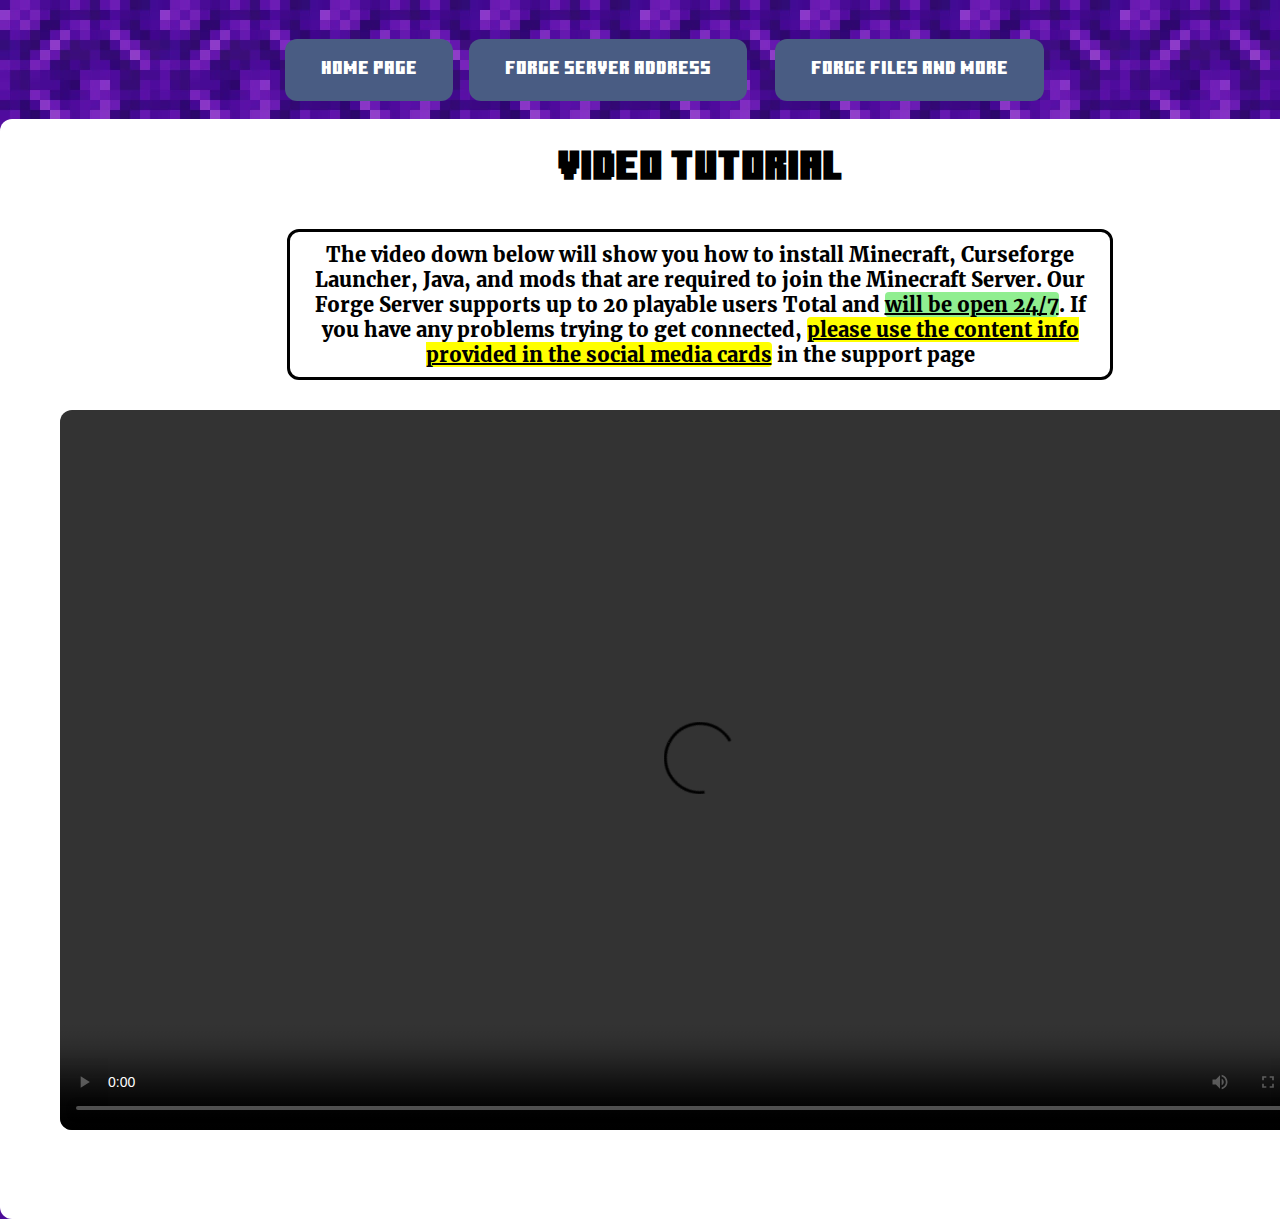
<file: assets/pages/Forge-Description.html>
<!DOCTYPE html>
<html lang="en">

<head>
    <meta charset="UTF-8">
    <meta http-equiv="X-UA-Compatible" content="IE=edge">
    <meta name="viewport" content="width=device-width, initial-scale=1.0">
    <title>Learning Forge and Tutorial</title>
    <link rel="stylesheet" href="../styles/Forge-Description.css">
</head>

<body>

    <div class="menu-content">
        <a class="menu-a-1" href="/index.html">Home Page</a>
        <a class="menu-a-2" href="">Forge Server Address</a>
        <a class="menu-a-3" href="../pages/Forge-Files.html">Forge Files and more</a>
    </div>

    <div class="main-body-content">
        <h1 class="Tutorial-Title">Video Tutorial</h1>

        <p class="Tutorial-Video-P">The video down below will show you how to install Minecraft, Curseforge Launcher,
            Java, and mods that are required to join the Minecraft Server. Our Forge Server supports up to 20 playable
            users Total and <span class="SP-1">will be open 24/7</span>. If you have any problems trying to get
            connected, <span class="SP-2">please use the content
                info provided in the social media cards</span> in the support page</p>
        <div class="Video-Container">
            <video style="border-radius: 12px;" class="Forge-Tutorial-V" autoplay width="1280" height="720" controls>
                <source href="">
            </video>
        </div>
    </div>
</body>

</html>
</file>
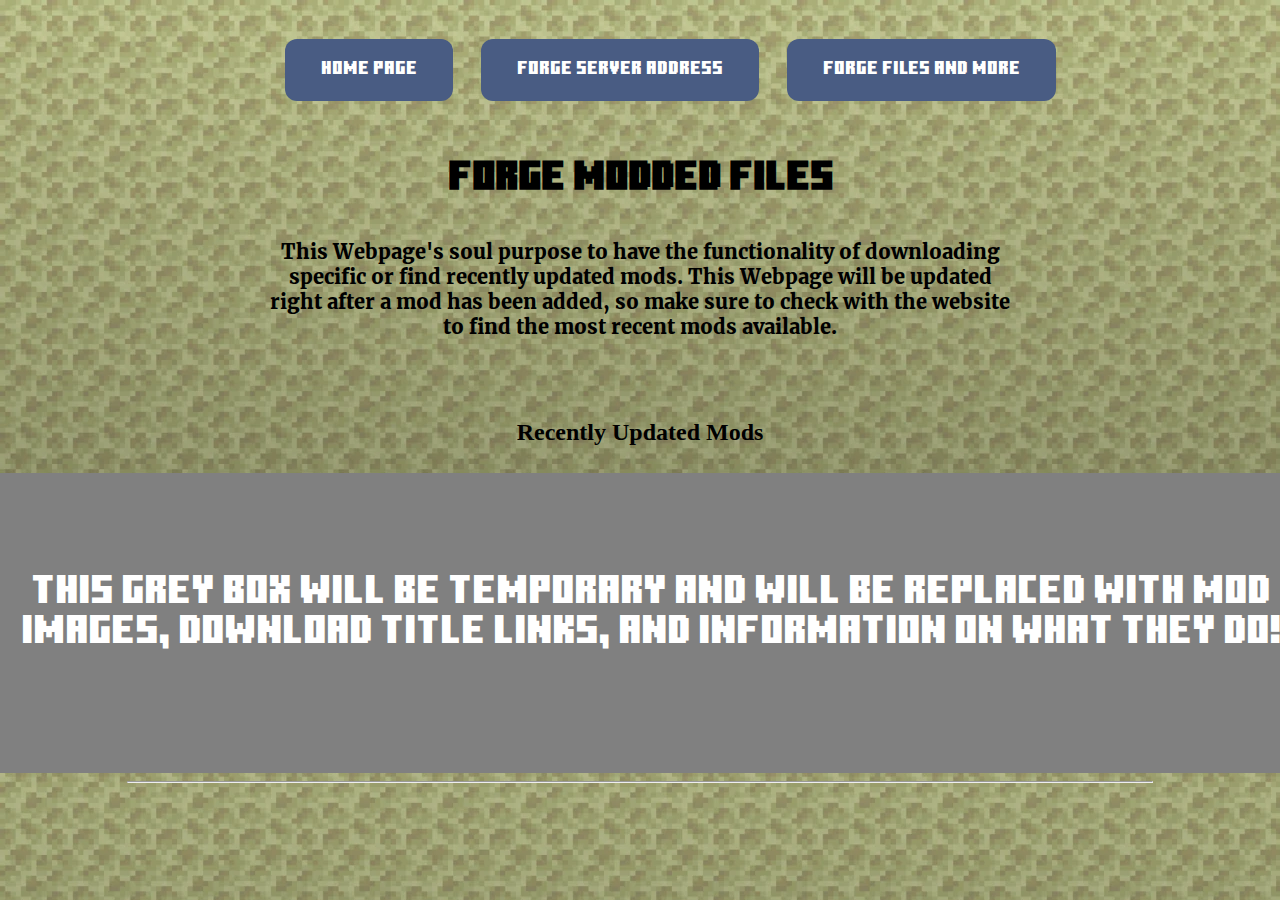
<file: assets/pages/Forge-Files.html>
<!DOCTYPE html>
<html lang="en">

<head>
    <meta charset="UTF-8">
    <meta http-equiv="X-UA-Compatible" content="IE=edge">
    <meta name="viewport" content="width=device-width, initial-scale=1.0">
    <title>Mod Files</title>
    <link rel="stylesheet" href="../styles/Forge-Files.css">
</head>

<body>
    <div class="menu-content">
        <a class="menu-a-1" href="/index.html">Home Page</a>
        <a class="menu-a-2" href="">Forge Server Address</a>
        <a class="menu-a-3" href="../pages/Forge-Files.html">Forge Files and more</a>
    </div>

    <h1 class="Title">Forge Modded Files</h1>

    <div class="Main-Content-Body">
        <p class="Website-Info">This Webpage's soul purpose to have the functionality of downloading specific or find
            recently updated mods.
            This Webpage will be updated right after a mod has been added, so make sure to check with the website to
            find
            the most recent mods available.</p>
        <h2 class="Recent-Update">Recently Updated Mods</h2>

        <div class="Updated-Mods-Container">
            <h1 class="h1-1"
                style="text-align: center; color: white; font-family: Minecraft-Font; Font-weight: 500; font-size: 40px; position: relative; top: 100px;">
                This Grey Box will be temporary and will be replaced with mod images, download title links, and
                information on what they do!</h1>
        </div>
        <hr>
    </div>
</body>

</html>
</file>
<file: assets/styles/Forge-Description.css>
body {
    margin: 0;
    background-image: url(../image/backgorund/PNG-NETHER.png)
}

span {
    background-color: yellow;
}

@font-face {
    font-family: Minecraft-Font;
    src: url(../font/minecraft-4-cdnfonts/MinecraftTen-VGORe.ttf);
}

@font-face {
    font-family: Merriweather-Font;
    src: url(../font/Merriweather/Merriweather-Black.ttf);
}

/*-------------------*/

.menu-a-1 {
    padding: 20px;
}

.menu-a-2 {
    margin-left: 12px;
    margin-right: 12px;
}

.menu-a-3 {
    margin-left: 12px;
    margin-right: 12px;
}

.menu-content {
    width: fit-content;
    height: fit-content;
    margin-top: 60px;
    margin-left: auto;
    margin-right: auto;
    position: relative;
    left: 30px;
}

.menu-content a {
    padding: 22px 36px;
    border-radius: 12px;
    text-decoration: none;
    color: white;
    font-size: 18px;
    transition: 500ms;
    font-family: Minecraft-Font;
    background-color: #495C83;
}

.menu-content a:hover {
    padding: 26px 38px;
    border-radius: 12px;
    transition: 400ms;
    font-size: 20px;
    font-family: Minecraft-Font;
    color: #dd562d;
    background: #d1d1d1;
}

.menu-content a:active {
    background-image: url(../image/button-backgrounds/END-STONE-WEBP.webp)
}


/*-----------------------------------*/

.main-body-content {
    width: 1400px;
    height: 1100px;
    margin-top: 40px;
    margin-left: auto;
    margin-right: auto;
    border-radius: 12px;
    background-color: white;
}

.Tutorial-Title {
    font-family: Minecraft-Font;
    font-size: 40px;
    position: relative;
    width: fit-content;
    top: 30px;
    margin-left: auto;
    margin-right: auto;
}

.Tutorial-Video-P {
    text-align: center;
    width: 800px;
    padding: 10px;
    font-size: 20px;
    margin-top: 70px;
    margin-left: auto;
    margin-right: auto;
    margin-bottom: 30px;
    border-style: solid;
    border-radius: 12px;
    font-family: Merriweather-Font;
}

.Video-Container {
    width: fit-content;
    margin-left: auto;
    margin-right: auto;
}

/*---------------------------------------*/

.SP-1 {
    border-radius: 4px;
    background-color: lightgreen;
    text-decoration: underline;
}


.SP-2 {
    border-radius: 4px;
    text-decoration: underline;
}
</file>
<file: assets/styles/Forge-Files.css>
body {
    margin: 0;
    background-image: url(../image/backgorund/END-STONE-WEBP.webp);
}

hr {
    width: 80%;
}

@font-face {
    font-family: Minecraft-Font;
    src: url(../font/minecraft-4-cdnfonts/MinecraftTen-VGORe.ttf);
}

@font-face {
    font-family: Merriweather-Font;
    src: url(../font/Merriweather/Merriweather-Black.ttf);
}

/*-------------------------------------------------------------------*/

.menu-a-1 {
    padding: 20px;
    margin-left: 12px;
    margin-right: 12px;
}

.menu-a-2 {
    margin-left: 12px;
    margin-right: 12px;
}

.menu-a-3 {
    margin-left: 12px;
    margin-right: 12px;
}

.menu-content {
    width: fit-content;
    height: fit-content;
    margin-top: 60px;
    margin-left: auto;
    margin-right: auto;
    position: relative;
    left: 30px;
}

.menu-content a {
    padding: 22px 36px;
    border-radius: 12px;
    text-decoration: none;
    color: white;
    font-size: 18px;
    transition: 500ms;
    font-family: Minecraft-Font;
    background-color: #495C83;
}

.menu-content a:hover {
    padding: 26px 38px;
    border-radius: 12px;
    transition: 400ms;
    font-size: 20px;
    font-family: Minecraft-Font;
    color: #dd562d;
    background: #d1d1d1;
}

.menu-content a:active {
    background-image: url(../image/button-backgrounds/END-STONE-WEBP.webp)
}

/*--------------------------------------------------------------------*/

.Title {
    width: fit-content;
    margin-top: 80px;
    font-family: Minecraft-Font;
    font-size: 40px;
    margin-left: auto;
    margin-right: auto;
}

.Website-Info {
    font-family: Merriweather-Font;
    font-size: 20px;
    text-align: center;
    margin-top: 40px;
    margin-left: auto;
    margin-right: auto;
    width: 750px;
}

.Recent-Update {
    width: fit-content;
    margin-top: 80px;
    margin-left: auto;
    margin-right: auto;
}

.Updated-Mods-Container {
    background-color: grey;
    margin-left: auto;
    margin-right: auto;
    width: 1300px;
    height: 300px;
}
</file>
